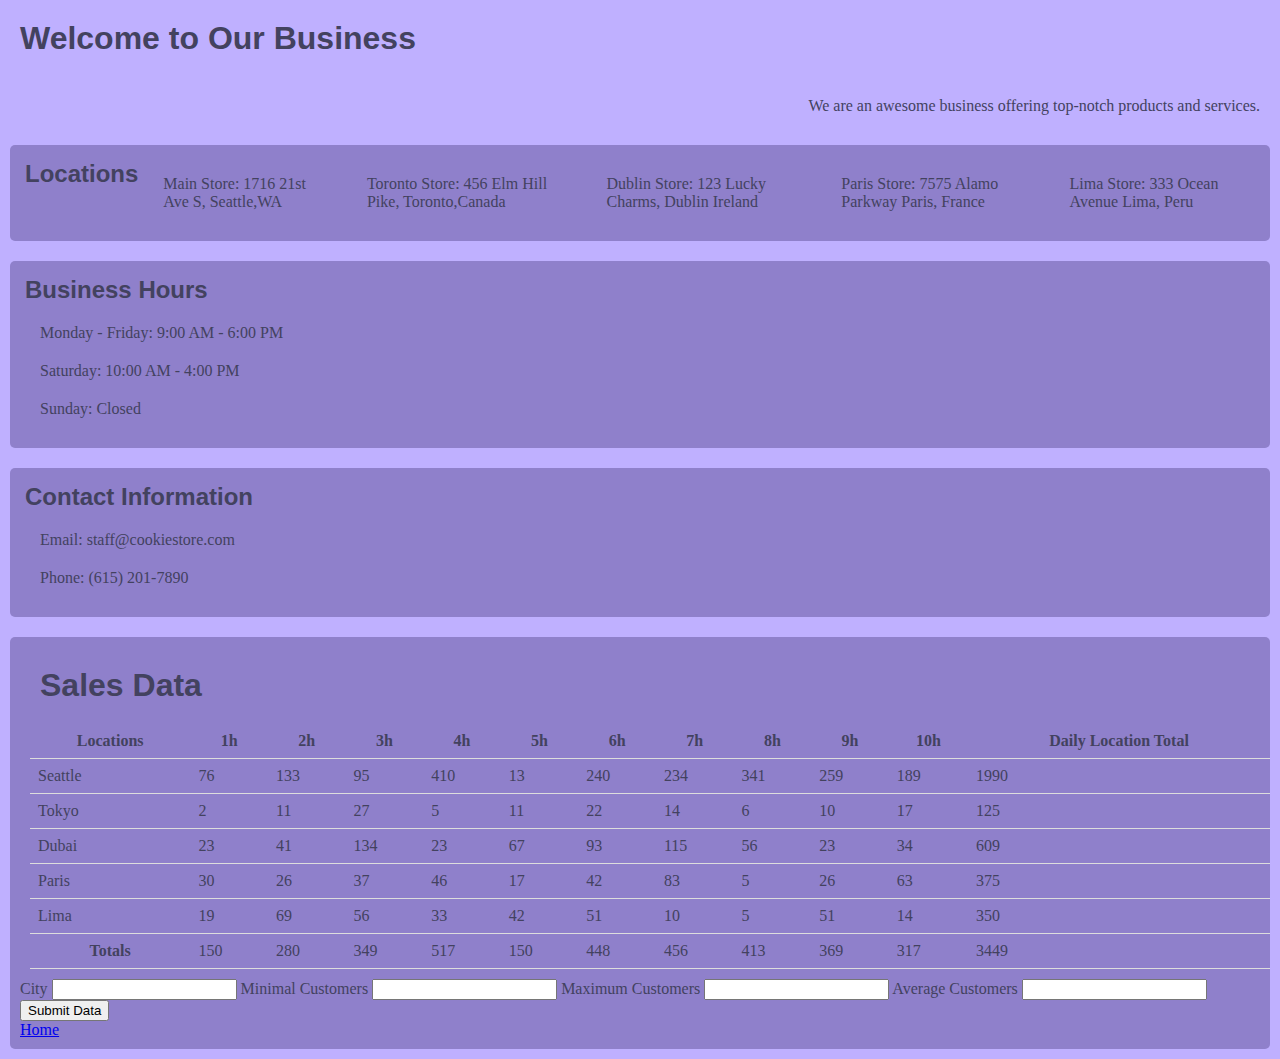
<file: sales.html>
<!DOCTYPE html>
<html>
<head>
    <meta charset="UTF-8">
    <title>Cookie Store</title>
    <link rel="stylesheet" href="https://fonts.google.com/specimen/Nunito?category=Sans+Serif">
    <link rel="stylesheet" href="https://fonts.google.com/specimen/Alegreya?category=Serif">
   <link rel="stylesheet" href="index.css">
</head>
<body>

    <h1>Welcome to Our Business</h1>
    <p>We are an awesome business offering top-notch products and services.</p>
    <div class="box">
        <h2>Locations</h2>
        <p>Main Store: 1716 21st Ave S, Seattle,WA</p>
        <p>Toronto Store: 456 Elm Hill Pike, Toronto,Canada</p>
        <p>Dublin Store: 123 Lucky Charms, Dublin Ireland</p>
        <p>Paris Store: 7575 Alamo Parkway Paris, France</p>
        <p>Lima Store:  333 Ocean Avenue Lima, Peru</p>
    </div>
    <div class="box0">
        <h2>Business Hours</h2>
        <p>Monday - Friday: 9:00 AM - 6:00 PM</p>
        <p>Saturday: 10:00 AM - 4:00 PM</p>
        <p>Sunday: Closed</p>
    </div>
    <div class="box1">
        <h2>Contact Information</h2>
        <p>Email: staff@cookiestore.com</p>
        <p>Phone: (615) 201-7890</p>
    </div>
    <div class="box2">
        <h1>Sales Data</h1>
        <div id="cookie-stand-table"></div>
        <form  id="newCity">
            
            <label>
                City
                <input type="text" name="cityName">
            </label>

            <label>
                Minimal Customers
                <input type="number" name="cityMinNum">
            </label>
            <label>
                Maximum Customers
                <input type="number" name="cityMaxNum">
            </label>
            <label>
                Average Customers
                <input type="number" name="cityAvgCust" step="0.1">
            </label>
                <button type="submit">Submit Data</button>
        </form>
        <a href="index.html">Home</a>
</body>
<script src="app.js"></script>
</html>
</file>
<file: index.css>
body {
    font-family: 'Alegreya', serif;
    color: #43425F; 
    background-color: #BFB0FF; 
    margin: 180px;
    padding: 20px;
    display: flex;
    flex-direction: column;
    justify-content: center;
    align-self: center;
}
 h1 ,p, h3 {
    font-family: 'Nunito', sans-serif;
    color: #43425F;
    display: flex;
    flex-direction: row;
    align-self: flex-end;
    justify-content: flex-start;
    margin: 20px;
   

}

.box {
    background-color: hsl(252, 42%, 65%); 
    margin: 10px;
    border-radius: 5px;
    display: flex;
    flex-direction: row;
    justify-content: space-between;
    
   
    
   
}
table {
    width: 100%;
    border-collapse: collapse;
    margin: 10px;
}
th, td {
    padding: 8px;
    border-bottom: 1px solid #ddd;
}

img {
    width: 50%;
    display: flex;
    justify-self: flex-end;
    padding: 30px;

    }


h1 {
    display: flex;
    align-self: flex-start;
}


h2 {

    margin: 5px;
}


        body {
            font-family: 'Alegreya', serif;
            color: #43425F; 
            background-color: #BFB0FF; 
            margin: 0;
            padding: 0;
        }
        h1, h2, h3 {
            font-family: 'Nunito', sans-serif;
            color: #43425F; 
        }
        p {
            font-family: 'Alegreya', serif;
        }
        .box {
    
            background-color: hsl(252, 42%, 65%); 
            padding: 10px;
            margin: 10px;
            border-radius: 5px;
        }

        .box0 {
            
            background-color: hsl(252, 42%, 65%); 
            padding: 10px;
            margin: 10px;
            border-radius: 5px;
        }


        .box1 {
            background-color: hsl(252, 42%, 65%); 
            padding: 10px;
            margin: 10px;
            border-radius: 5px;
        }


        .box2{

            background-color: hsl(252, 42%, 65%); 
            padding: 10px;
            margin: 10px;
            border-radius: 5px;
        }
        table {
            width: 100%;
            border-collapse: collapse;
            margin: 10px;
        }
        th, td {
            padding: 8px;
            border-bottom: 1px solid #ddd;
        }
</file>
